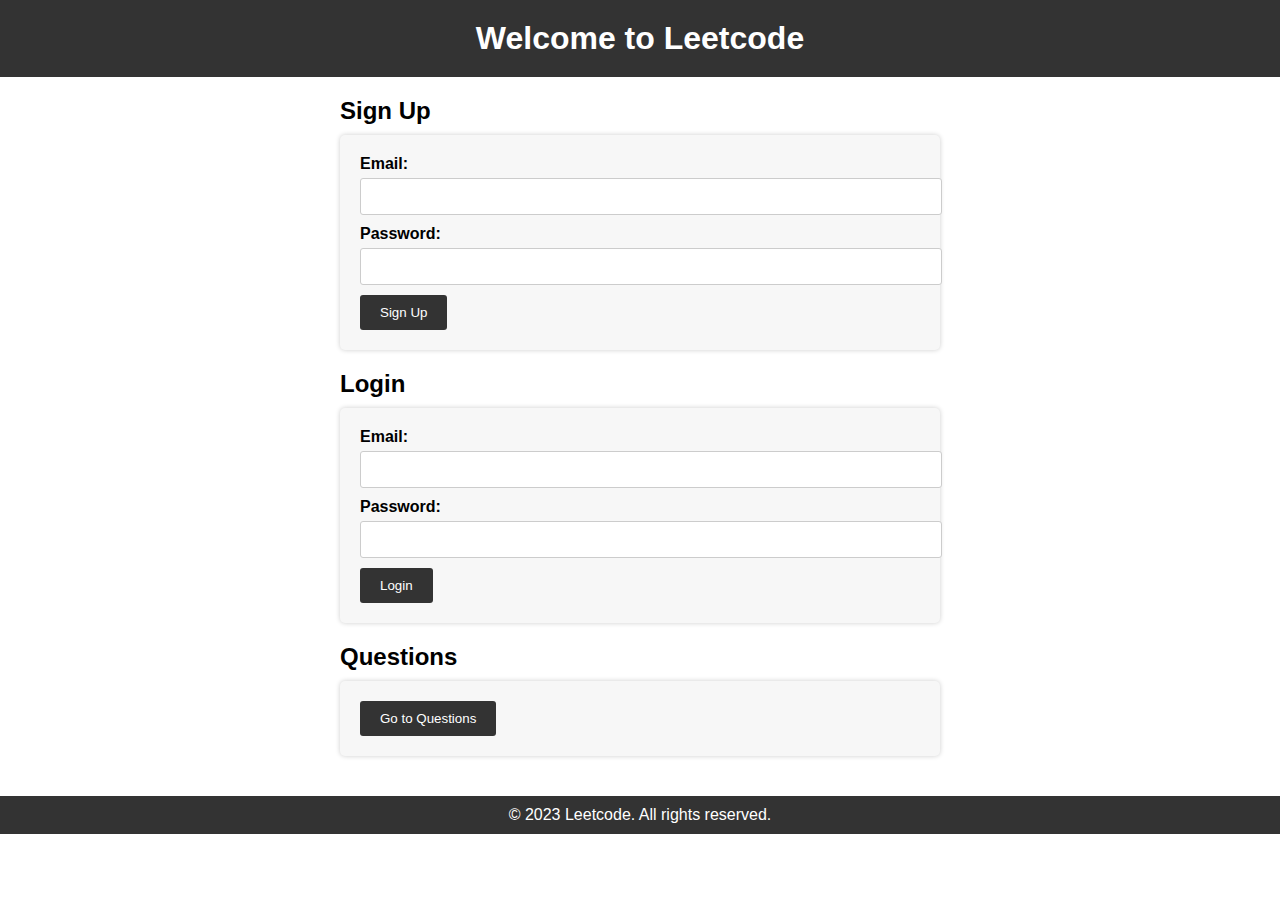
<file: public/index.html>
<!DOCTYPE html>
<html lang="en">
<head>
    <meta charset="UTF-8">
    <meta name="viewport" content="width=device-width, initial-scale=1.0">
    <link rel="stylesheet" href="styles.css">
    <title>Your App</title>
</head>
<body>
    <header>
        <h1>Welcome to Leetcode</h1>
    </header>

    <main>
        <section id="signup">
            <h2>Sign Up</h2>
            <form action="/signup" method="POST">
                <label for="email">Email:</label>
                <input type="email" id="email" name="email" required>

                <label for="password">Password:</label>
                <input type="password" id="password" name="password" required>

                <button type="submit">Sign Up</button>
            </form>
        </section>

        <section id="login">
            <h2>Login</h2>
            <form action="/login" method="POST">
                <label for="loginEmail">Email:</label>
                <input type="email" id="loginEmail" name="email" required>

                <label for="loginPassword">Password:</label>
                <input type="password" id="loginPassword" name="password" required>

                <button type="submit">Login</button>
            </form>
        </section>

        <section id="questions">
            <h2>Questions</h2>
            <form action="/questions" method="GET">
                <button type="submit">Go to Questions</button>
            </form>
        </section>
    </main>

    <footer>
        <p>&copy; 2023 Leetcode. All rights reserved.</p>
    </footer>
</body>
</html>
</file>
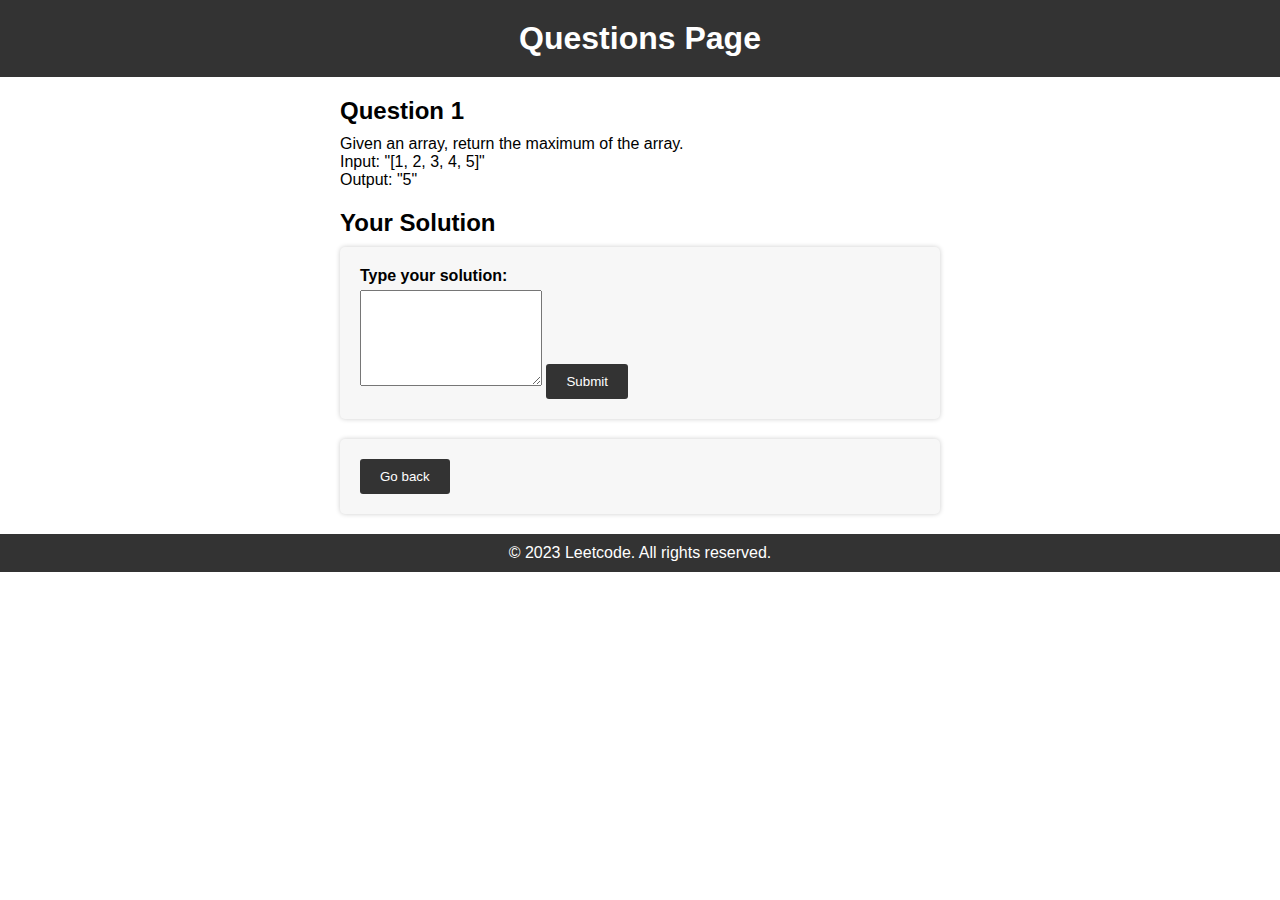
<file: public/ques.html>
<!DOCTYPE html>
<html lang="en">
<head>
    <meta charset="UTF-8">
    <meta name="viewport" content="width=device-width, initial-scale=1.0">
    <link rel="stylesheet" href="styles.css">
    <title>Your App - Questions</title>
</head>
<body>
    <header>
        <h1>Questions Page</h1>
    </header>

    <main>
        <section class="question">
            <h2>Question 1</h2>
            <p>Given an array, return the maximum of the array.</p>
            <p>Input: "[1, 2, 3, 4, 5]"</p>
            <p>Output: "5"</p>
        </section>
        
        <section class="solution">
            <h2>Your Solution</h2>
            <form action="/compile" method="POST">
                <input type="hidden" name="userId" value="user1"> <!-- Replace with actual user ID -->
                <input type="hidden" name="quesId" value="ques1"> <!-- Replace with actual problem ID -->
                <label for="solution">Type your solution:</label>
                <textarea id="solution" name="solution" rows="6" required></textarea>
                <button type="submit">Submit</button>
            </form>
        </section>
        
        <form action="/back" method="GET">
            <button type="submit">Go back</button>
        </form>
    </main>

    <footer>
        <p>&copy; 2023 Leetcode. All rights reserved.</p>
    </footer>
</body>
</html>
</file>
<file: public/styles.css>
/* styles.css */

/* Reset some default styles */
body, h1, h2, p, form {
    margin: 0;
    padding: 0;
}

body {
    font-family: Arial, sans-serif;
}

/* Header styles */
header {
    background-color: #333;
    color: white;
    text-align: center;
    padding: 20px;
}

/* Main content styles */
main {
    max-width: 600px;
    margin: 0 auto;
    padding: 20px;
}

section {
    margin-bottom: 20px;
}

h2 {
    margin-bottom: 10px;
}

form {
    background-color: #f7f7f7;
    padding: 20px;
    border-radius: 5px;
    box-shadow: 0px 0px 5px rgba(0, 0, 0, 0.2);
}

label {
    display: block;
    margin-bottom: 5px;
    font-weight: bold;
}

input[type="email"],
input[type="password"] {
    width: 100%;
    padding: 10px;
    margin-bottom: 10px;
    border: 1px solid #ccc;
    border-radius: 3px;
}

button {
    background-color: #333;
    color: white;
    padding: 10px 20px;
    border: none;
    border-radius: 3px;
    cursor: pointer;
}

button:hover {
    background-color: #555;
}

/* Footer styles */
footer {
    background-color: #333;
    color: white;
    text-align: center;
    padding: 10px;
}
</file>
